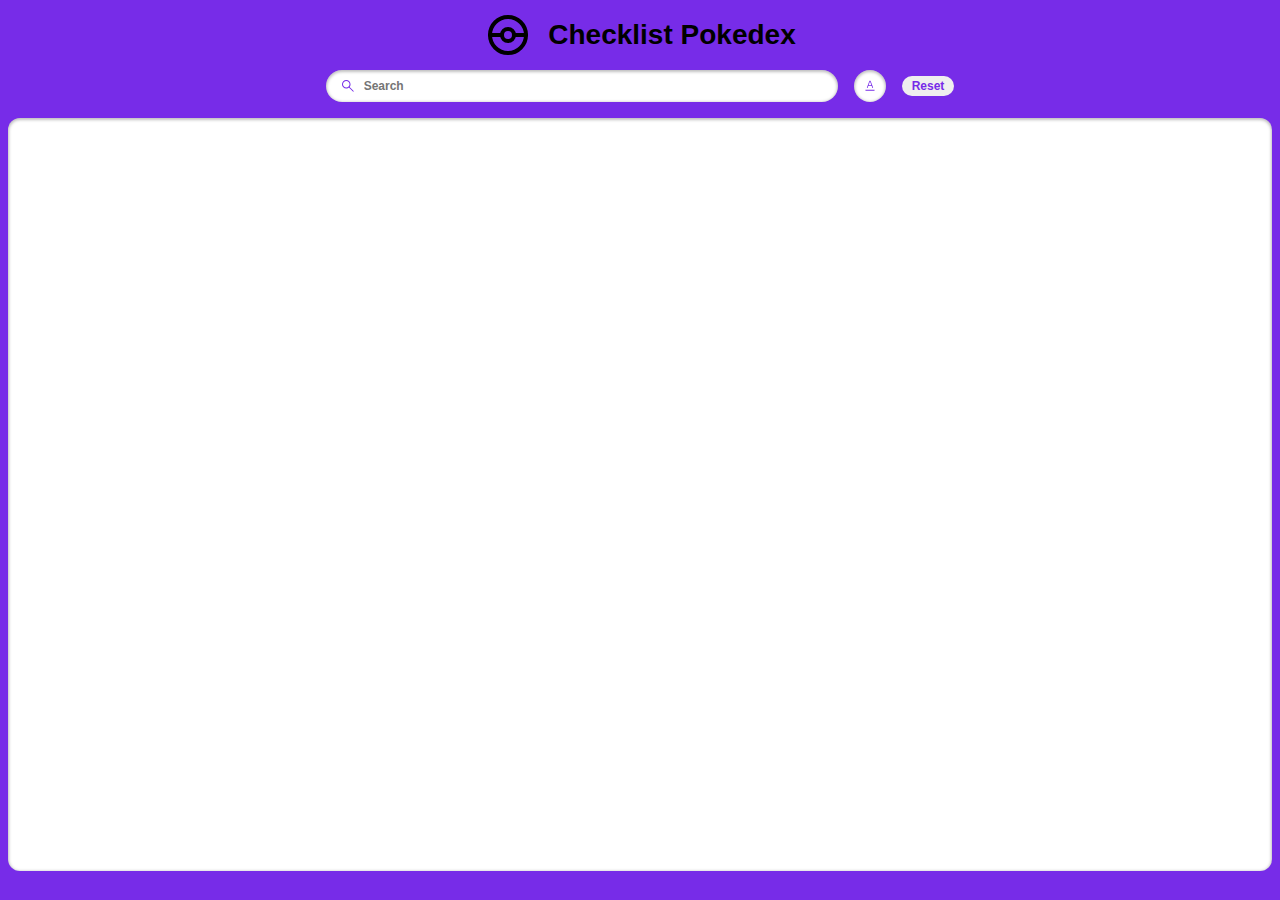
<file: MyPokedex/index.html>
<!DOCTYPE html>
<html lang="en">
  <head>
    <meta charset="UTF-8" />
    <meta name="viewport" content="width=device-width, initial-scale=1.0" />
    <title>Checklist Pokedex</title>
    <link rel="stylesheet" href="style.css" />
    <script src="./pokemon.js" defer></script>
    <script src="./search.js" defer></script>
  </head>
  <body>
    <main class="main">
      <header class="header home">
        <div class="container">
          <div class="logo-wrapper">
            <img src="./assets/pokeball.svg" alt="pokeball" />
            <h1 style="color:black">Checklist Pokedex</h1>
          </div>
          <div class="search-wrapper">
            <div class="search-wrap">
              <img
                src="./assets/search.svg"
                alt="search icon"
                class="search-icon"
              />
              <input
                type="text"
                class="search-input body3-fonts"
                placeholder="Search"
                id="search-input"
              />
              <img
                src="./assets/cross.svg"
                alt="cross icon"
                class="search-close-icon"
                id="search-close-icon"
              />
            </div>
            <div class="sort-wrapper">
              <div class="sort-wrap">
                <img
                  src="./assets/sorting.svg"
                  alt="sorting"
                  class="sort-icon"
                  id="sort-icon"
                />
              </div>
              <div class="filter-wrapper">
                <p class="body2-fonts">Sort by:</p>
                <div class="filter-wrap">
                  <div>
                    <input
                      type="radio"
                      id="name"
                      name="filters"
                      value="name"
                      checked
                    />
                    <label for="name" class="body3-fonts">Name</label>
                  </div>
                  <div>
                    <input type="radio" id="number" name="filters" value="number" />
                    <label for="number" class="body3-fonts">Number</label>
                  </div>
                  <div>
                    <input type="radio" id="caught" name="filters" value="caught" />
                    <label for="caught" class="body3-fonts">Caught</label>
                  </div>
                </div>
              </div>
            </div>
            <div class="reset-wrapper">
              <button class="reset-button body3-fonts" id="reset-button">Reset</button>
           </div>
          </div>
        </div>
      </header>
      <section class="pokemon-list">
        <div class="container">
          <div class="list-wrapper"></div>
        </div>
        <div id="not-found-message">Pokemon not found</div>
      </section>
    </main>
  </body>
</html>
</file>
<file: MyPokedex/style.css>
:root {
  --bg: linear-gradient( 102.4deg,  rgba(253,189,85,1) 7.8%, rgba(249,131,255,1) 100.3% );

  --identity-primary: #772CE8;
  --grayscale-dark: #212121;
  --grayscale-black: #000;
  --grayscale-medium: #666666;
  --grayscale-light: #e0e0e0;
  --grayscale-background: #efefef;
  --grayscale-white: #ffffff;
  --purple: #772CE8;

  --headline-font-size: 28px;
  --body1-font-size: 14px;
  --body2-font-size: 14px;
  --body3-font-size: 12px;
  --subtitle1-font-size: 14px;
  --subtitle2-font-size: 12px;
  --subtitle3-font-size: 10px;
  --caption-font-size: 14px;

  --headline-line-height: 32px;
  --common-line-height: 16px;
  --caption-line-height: 12px;

  --font-weight-regular: 400;
  --font-weight-bold: 700;

  --drop-shadow: 0px 1px 3px 1px rgba(0, 0, 0, 0.2);
  --drop-shadow-hover: 0px 3px 12px 3px rgba(0, 0, 0, 0.2);
  --drop-shadow-inner: 0px 1px 3px 1px rgba(0, 0, 0, 0.25) inset;
}

h2,
h3,
h4,
.body1-fonts,
.body2-fonts,
.body3-fonts {
  line-height: var(--common-line-height);
}

h1 {
  font-size: var(--headline-font-size);
  line-height: var(--headline-line-height);
}

h2 {
  font-size: var(--subtitle1-font-size);
}

h3 {
  font-size: var(--subtitle2-font-size);
}

h4 {
  font-size: var(--subtitle3-font-size);
}

.body1-fonts {
  font-size: var(--body1-font-size);
}

.body2-fonts {
  font-size: var(--body2-font-size);
}

.body3-fonts {
  font-size: var(--body3-font-size);
  font-weight: var(--font-weight-bold);
}

.caption-fonts {
  font-size: var(--caption-font-size);
  line-height: var(--caption-line-height);
  font-weight: var(--font-weight-bold);
}

input:focus-visible {
  outline: 0;
}

.featured-img a.arrow.hidden {
  display: none;
}

body {
  margin: 0;
  height: 100vh;
  width: 100vw;
  box-sizing: border-box;
  font-family: "Poppins", sans-serif;
}

.main {
  margin: 0;
  padding: 0;
  background: var(--identity-primary);
  height: 100vh;
  width: 100vw;
  display: flex;
  flex-direction: column;
  align-items: center;
  gap: 1rem;
}

.header.home {
  width: 80%;
}

.container {
  width: 100%;
  margin: 0;
}

.logo-wrapper {
  display: flex;
  justify-content: center;
  align-items:center;
}

.logo-wrapper > h1 {
  color: var(--grayscale-white);
}

.logo-wrapper > img {
  margin-right: 16px;
}

.search-wrapper {
  position: relative;
  display: flex;
  align-items: center;
  justify-content: center;
  width: 100%;
  gap: 16px;
}
.search-wrap {
  display: flex;
  align-items: center;
  width: 50%;
  gap: 16px;
}

.search-wrap {
  position: relative;
  background-color: var(--grayscale-white);
  border-radius: 16px;
  box-shadow: var(--drop-shadow-inner);
  height: 32px;
  gap: 8px;
}

.search-icon {
  margin-left: 16px;
}

.search-wrap svg path {
  fill: var(--identity-primary);
}

.search-wrap > input {
  width: 70%;
  border: none;
}

.sort-wrapper {
  position: relative;
}

.sort-wrap {
  background-color: var(--grayscale-white);
  border-radius: 100%;
  min-width: 2rem;
  min-height: 2rem;
  box-shadow: var(--drop-shadow-inner);
  display: flex;
  align-items: center;
  justify-content: center;
  position: relative;
  cursor: pointer;
}

.sort-wrap:hover {
  background-color: var(--grayscale-light);
}

.search-close-icon {
  position: absolute;
  right: 1rem;
  display: none;
  cursor: pointer;
}

.search-close-icon-visible {
  display: block;
}

.filter-wrapper {
  position: absolute;
  background: var(--identity-primary);
  border: 4px solid var(--identity-primary);
  border-top: 0;
  border-radius: 12px;
  padding: 0px 4px 4px 4px;
  right: 0px;
  box-shadow: var(--drop-shadow-hover);
  min-width: 113px;
  top: 40px;
  display: none;
  z-index: 5000;
}

.filter-wrapper-open {
  display: block;
}

.filter-wrapper-overlay .main::before {
  background-color: rgba(0, 0, 0, 0.4);
  width: 100%;
  height: 100%;
  position: absolute;
  left: 0;
  right: 0;
  top: 0;
  bottom: 0;
  z-index: 2;
}

.filter-wrapper > .body2-fonts {
  color: var(--grayscale-white);
  font-weight: var(--font-weight-bold);
  padding: 16px 20px;
}

.filter-wrap {
  background-color: var(--grayscale-white);
  box-shadow: var(--drop-shadow-inner);
  padding: 16px 20px;
  border-radius: 8px;
}

.filter-wrap > div {
  display: flex;
  align-items: center;
  gap: 8px;
  margin-bottom: 16px;
}

.filter-wrap > div:last-child {
  margin-bottom: 0px;
}

.filter-wrap input {
  accent-color: var(--identity-primary);
}

.pokemon-list {
  background-color: var(--grayscale-white);
  box-shadow: var(--drop-shadow-inner);
  border-radius: 0.75rem;
  min-height: calc(85.5% - 1rem);
  width: calc(100% - 1rem);
  max-height: 80px;
  overflow-y: auto;
}

.list-wrapper {
  margin: 1rem 0;
  display: flex;
  align-items: center;
  justify-content: center;
  flex-wrap: wrap;
  gap: 2rem;
}

.list-item {
  border-radius: 8px;
  box-shadow: var(--drop-shadow);
  background-color: var(--grayscale-white);
  width: 8.85rem;
  height: 8.85rem;
  text-align: center;
  text-decoration: none;
  cursor: pointer;
  width: 200px;
}

.list-item:hover {
  box-shadow: 0 8px 16px 0 rgba(0,0,0,0.4);
}

.list-item .number-wrap {
  min-height: 16px;
  text-align: right;
  padding: 0 8px;
  color: var(--grayscale-dark);
  display: flex;
  justify-content: space-between;
}

.list-item .name-wrap {
  border-radius: 7px;
  background-color: var(--grayscale-dark);
  padding: 24px 8px 4px 8px;
  color: var(--grayscale-light);
  margin-top: -30px;
}

.list-item .img-wrap {
  width: 86px;
  height: 86px;
  margin: auto;
}

.list-item .img-wrap img {
  width: 100%;
  height: 100%;
}

/* detail page */

.detail-main .header {
  padding: 20px 20px 24px 20px;
  position: relative;
  z-index: 2;
}

.detail-main .header-wrapper {
  display: flex;
  align-items: center;
  justify-content:flex-end;
  column-gap: 15px;
  width: 200px;
}

.detail-main .header-wrap {
  display: flex;
  align-items: center;
  column-gap: 8px;
}

.detail-main .back-btn-wrap {
  max-height: 32px;
}

.detail-main .back-btn-wrap path,
.detail-main .header-wrapper p,
.detail-main .header-wrapper h1 {
  fill: var(--grayscale-white);
  color: var(--grayscale-white);
}

.detail-main .pokemon-id-wrap p {
  font-weight: var(--font-weight-bold);
  height: 20px;
  width: 40px;
  text-align: center;
  display: flexbox;
  margin-top: 20px;
}

.detail-img-wrapper {
  width: 200px;
  height: 200px;
  margin: auto;
  position: relative;
  z-index: 3;
}

.detail-img-wrapper img {
  width: 100%;
  height: 100%;
}

.detail-card-detail-wrapper {
  border-radius: 8px;
  background-color: var(--grayscale-white);
  box-shadow: var(--drop-shadow-inner);
  padding: 56px 20px 20px 20px;
  margin-top: -45px;
  display: flex;
  flex-direction: column;
  position: relative;
  z-index: 2;
}

.power-wrapper {
  display: flex;
  justify-content: center;
  align-items: center;
  flex-wrap: wrap;
  gap: 16px;
}

.power-wrapper > p {
  border-radius: 10px;
  padding: 2px 10px;
  font-weight: var(--font-weight-bold);
  color: var(--grayscale-white);
  text-transform: capitalize;
}

.pokemon-detail.move p {
  text-transform: capitalize;
  word-break: break-all;
}

.list-item .name-wrap p {
  text-transform: capitalize;
}

.detail-card-detail-wrapper .about-text {
  font-weight: var(--font-weight-bold);
  text-align: center;
}

.pokemon-detail-wrapper {
  display: flex;
  align-items: flex-end;
}

.pokemon-detail-wrapper .pokemon-detail-wrap {
  flex: 1;
  text-align: center;
  position: relative;
}

.pokemon-detail-wrap:before {
  content: "";
  background-color: var(--grayscale-light);
  width: 1px;
  height: 100%;
  position: absolute;
  right: 0;
  top: 0;
  bottom: 0;
  margin: auto;
}

.pokemon-detail-wrap:last-child::before {
  display: none;
}

.pokemon-detail {
  display: flex;
  justify-content: center;
  align-items: center;
  padding: 6px 30px;
  gap: 18px;
}

.pokemon-detail-wrapper {
  min-height: 76px;
}

.pokemon-detail.move {
  flex-direction: column;
  gap: 0;
  align-items: center;
  padding: 0px 0px;
}

.pokemon-detail-wrap > .caption-fonts {
  color: var(--grayscale-dark);
}

.pokemon-detail-wrap .straighten {
  transform: rotate(90deg);
}

.detail-card-detail-wrapper .pokemon-description {
  color: var(--grayscale-dark);
  text-align: center;
  width: 550px;
}

.stats-wrap {
  display: flex;
  align-items: center;
}

.stats-wrap p {
  color: var(--grayscale-dark);
  margin-right: 8px;
  min-width:19px;
}

.stats-wrap p.stats {
  text-align: right;
  padding-right: 8px;
  min-width: 35px;
  border-right: 1px solid var(--grayscale-light);
  font-weight: var(--font-weight-bold);
}

.stats-wrap .progress-bar {
  flex: 1;
  border-radius: 4px;
  height: 8px;
}

.stats-wrap .progress-bar::-webkit-progress-bar {
  border-radius: 4px;
}

.stats-wrap .progress-bar::-webkit-progress-value {
  border-radius: 4px;
}

.detail-bg {
  position: absolute;
  z-index: 1;
  right: 8px;
  top: 8px;
  opacity: 0.1;
}

.detail-bg path {
  fill: var(--grayscale-white);
}

div#not-found-message {
  display: none;
  position: absolute;
  left: 50%;
  top: 50%;
  transform: translate(-50%, -50%);
  font-size: 20px;
  font-weight: 600;
}

.arrow img {
  -webkit-filter: brightness(0) grayscale(1) invert(1);
  filter: brightness(0) grayscale(1) invert(1);
  width: 50px;
}

.featured-img {
  position: relative;
}

.featured-img a.arrow {
  display: inline-block;
  position: absolute;
  top: 50%;
  transform: translateY(-50%);
  z-index: 999;
}

.featured-img a.arrow.left-arrow {
  left: -2rem;
}

.featured-img a.arrow.right-arrow {
  right: -2rem;
}

.detail-main.main {
  border-color: transparent;
  background-color: transparent;
}


/* Checkbox */

/* Hide the default checkbox appearance */
.list-item .pokemon-checkbox::-webkit-checkmark {
  display: none;
}
.list-item .pokemon-checkbox::-moz-checkmark {
  display: none;
}
.list-item .pokemon-checkbox::checkmark {
  display: none;
}

/* Custom */
.list-item .pokemon-checkbox {
  display: flex;

  appearance: none;
  -webkit-appearance: none;
  -moz-appearance: none;
  
  width: 18px;
  height: 18px;
  background-color: var(--grayscale-light);
  border-radius: 20px;
  margin-left: 0px;
  margin-top: 11px;
  cursor: pointer;
}

.list-item .pokemon-checkbox:checked {
  background: url('./assets/check-mark-icon.svg') center/contain no-repeat;
}

/* Style for the inner checkbox appearance */
.list-item .pokemon-checkbox::before {
  content: '';
  display: inline-block;
  width: 100%;
  height: 100%;
  visibility: visible;
}

/* Scrollbar */
::-webkit-scrollbar-track
{
	-webkit-box-shadow: inset 0 0 6px rgba(0,0,0,0.3);
	border-radius: 10px;
	background-color: #F5F5F5;
}

::-webkit-scrollbar
{
	width: 12px;
	background-color: #F5F5F5;
  border-radius: 10px;
}

::-webkit-scrollbar-thumb
{
	border-radius: 8px;
	-webkit-box-shadow: inset 0 0 6px rgba(0, 0, 0, 0.631);
	background-color: #555;
}

/* Reset Button */
.reset-button {
  border-radius: 10px;
  color: var(--purple);
  border-width: 0px;
  cursor: pointer;
  padding: 2px 10px;
}

.reset-button:hover {
  background-color: var(--grayscale-light);
}

/* Shiny Button */
.shiny-wrap {
  text-align: center;
}

.toggle-shiny-btn {
  border-radius: 10px;
  color: var(--grayscale-white);
  cursor: pointer;
  font-size: 12px;
  font-weight: var(--font-weight-bold);
  background-color: #000;
  padding: 2px 10px;
}

@media screen and (max-width: 500px) {
  .search-wrap {
    width: 60%;
  }
}
</file>
